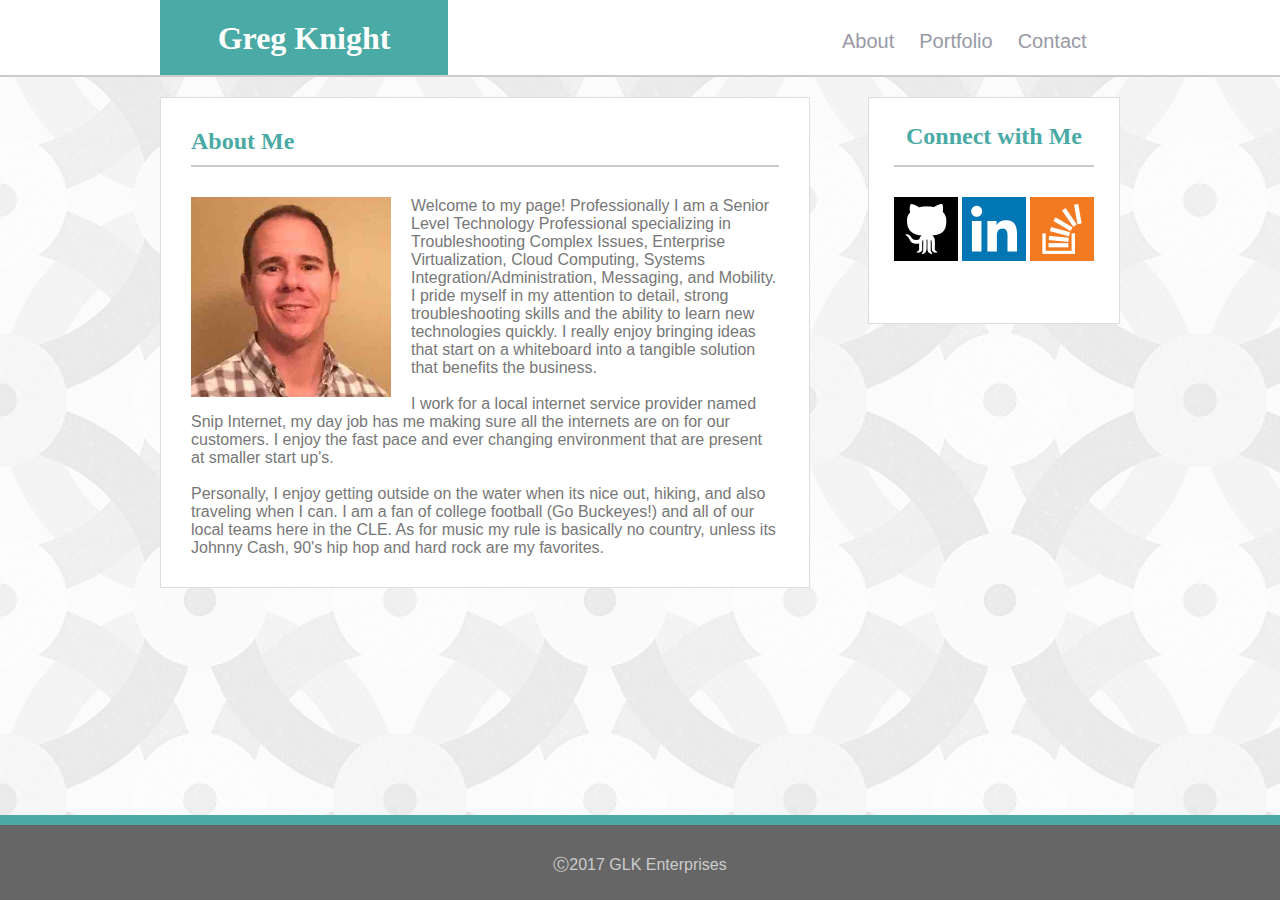
<file: index.html>
<!DOCTYPE html>
<html>

<head>
    <title>My Portfolio</title>
    <meta charset="utf-8">
    <meta name="viewport" content="width=device-width, initial-scale=1.0">
    <!-- <link rel="stylesheet" type="text/css" href="./assets/css/reset.css"> -->
    <link rel="stylesheet" type="text/css" href="./assets/css/style.css">
</head>

<body>
    <header class="header">
        <div class="container-head">
            <div class="logo">
                <h1 class="logo-h1">Greg Knight</h1></div>
            <div class="placeholder"></div>
            <nav class="navbar">
                <a class="link_i" href="./index.html">About</a>
                <a class="link_p" href="./portfolio.html">Portfolio</a>
                <a class="link_c" href="./contact.html">Contact</a>
            </nav>
        </div>
    </header>
    <div class="container-content">
        <section class="section">
            <h2 class="container-h2">About Me</h2>
            <hr class="hr">
            <img class="my-photo" src="./assets/images/my-photo.jpg" width="200" height="200">
            <p class="about-me-p">Welcome to my page! Professionally I am a Senior Level Technology Professional specializing in Troubleshooting Complex Issues, Enterprise Virtualization, Cloud Computing, Systems Integration/Administration, Messaging, and Mobility. I pride myself in my attention to detail, strong troubleshooting skills and the ability to learn new technologies quickly. I really enjoy bringing ideas that start on a whiteboard into a tangible solution that benefits the business.</p>
            <br>
            <p class="about-me-p">
                I work for a local internet service provider named Snip Internet, my day job has me making sure all the internets are on for our customers. I enjoy the fast pace and ever changing environment that are present at smaller start up's.</p>
            <br>
            <p class="about-me-p">
                Personally, I enjoy getting outside on the water when its nice out, hiking, and also traveling when I can. I am a fan of college football (Go Buckeyes!) and all of our local teams here in the CLE. As for music my rule is basically no country, unless its Johnny Cash, 90's hip hop and hard rock are my favorites.</p>
        </section>
        <aside class="aside">
            <h2 class="aside-h2">Connect with Me</h2>
            <hr class="hr">
            <div class="aside-icons">
                <a href="https://github.com/vGknight" target="_blank"> 
                    <img class="aside-icons" src="./assets/images/github.png" alt="Github"></a>
                <a href="https://www.linkedin.com/in/vgknight/" target="_blank">
                    <img class="aside-icons" src="./assets/images/linkedin.png" alt="linkedin"></a>
                <a href="https://stackoverflow.com/users/8277141/vgknight" target="_blank">
                    <img class="aside-icons" src="./assets/images/stackoverflow.png" alt="stackoverflow"></a>
        </aside>
        </div>
    </div>
    </div>
    <div class="container-footer">
        <footer class="footer">&#9400;2017 GLK Enterprises</footer>
    </div>
</body>

</html>
</file>
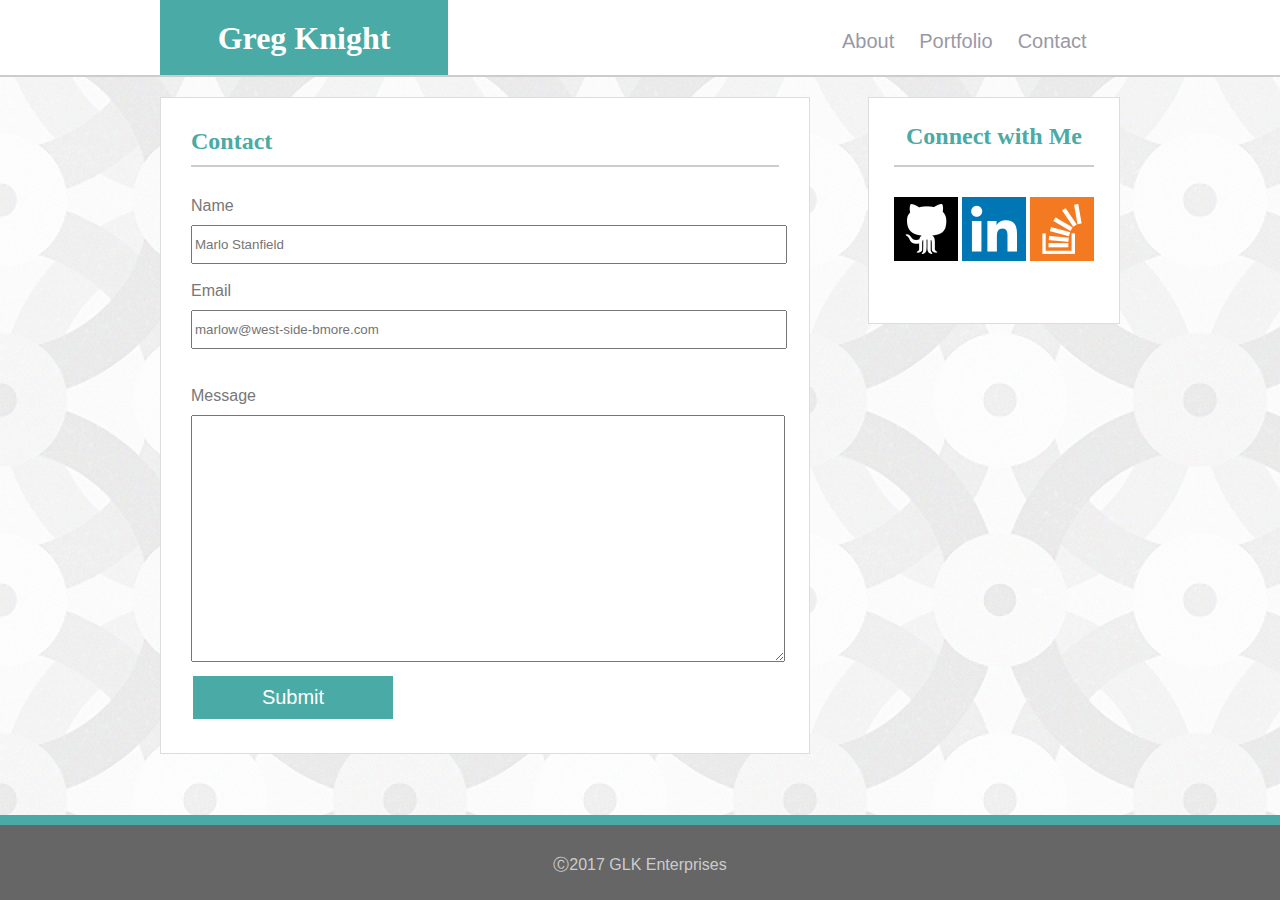
<file: contact.html>
<!DOCTYPE html>
<html>

<head>
    <title>My Portfolio</title>
    <meta charset="utf-8">
    <meta name="viewport" content="width=device-width, initial-scale=1.0">
    <!-- <link rel="stylesheet" type="text/css" href="./assets/css/reset.css"> -->
    <link rel="stylesheet" type="text/css" href="./assets/css/style.css">
</head>

<body>
    <header class="header">
        <div class="container-head">
            <div class="logo">
                <h1 class="logo-h1">Greg Knight</h1></div>
            <div class="placeholder"></div>
            <nav class="navbar">
                <a class="link_i" href="./index.html">About</a>
                <a class="link_p" href="./portfolio.html">Portfolio</a>
                <a class="link_c" href="./contact.html">Contact</a>
            </nav>
        </div>
    </header>
    <div class="container-content">
        <section class="section">
            <h2 class="container-h2">Contact</h2>
            <hr class="hr">
            <form class="clear" action="/some_endpoint.php" id="contactForm">
                <div id="form-name">
                    Name
                    <br>
                    <input type="text" name="firstname" placeholder="Marlo Stanfield">
                </div>
                <div id="form-email">
                    <br> Email
                    <input type="text" name="lastname" placeholder="marlow@west-side-bmore.com">
                </div>
                <div id="form-contact">
                    <br> Message
                    <textarea id="message" rows="15" cols="50" name="comment">
                    </textarea>
                </div>
                <input class="button" type="button" value="Submit">
            </form>
        </section>
        <aside class="aside">
            <h2 class="aside-h2">Connect with Me</h2>
            <hr class="hr">
            <div class="aside-icons">
                <a href="https://github.com/vGknight" target="_blank"> 
                    <img class="aside-icons" src="./assets/images/github.png" alt="Github"></a>
                <a href="https://www.linkedin.com/in/vgknight/" target="_blank">
                    <img class="aside-icons" src="./assets/images/linkedin.png" alt="linkedin"></a>
                <a href="https://stackoverflow.com/users/8277141/vgknight" target="_blank">
                    <img class="aside-icons" src="./assets/images/stackoverflow.png" alt="stackoverflow"></a>
        </aside>
        </div>
    </div>
    </div>
    <div class="container-footer">
        <footer class="footer">&#9400;2017 GLK Enterprises</footer>
    </div>
</body>

</html>
</file>
<file: assets/css/style.css>
* {

    margin: 0px;
}

html {
    background-image: url("../images/backround.png");
    height: 100%;
}

body {
    height: 100%;
    display: flex;
    flex-direction: column;
}

header {
    height: 75px;
    background-color: #ffffff;
    margin: 0px;
    border-bottom: 2px solid #cccccc;
}

.container-h2 {
    color: #4aaaa5;
    margin-bottom: 10px;
    font-family: 'Georgia', 'Times New Roman', serif;
}

.section {
    color: #777777;
    font-family: 'Arial', 'Helvetica Neue', Helvetica, sans-serif;
    float: left;
    max-width: 650px;
    padding: 30px;
    margin: 20px 0 40px;
    background: #fff;
    border: 1px solid #ddd;
    width: 61.3%;
    background-color: #ffffff;
}



.container-head {

    width: 960px;
    height: inherit;
    margin: 0 auto;
}

.logo {
    background-color: #4aaaa5;
    color: white;
    width: 30%;
    height: 100%;
    float: left;
    text-align: center;
}

.logo-h1 {
    position: relative;
    top: 20px;
    display: block;
    font-size: 2em;
    font-weight: bold;
}

.placeholder {

    height: 10px;
    width: 40%;
    height: 100%;
    float: left;
    visibility: hidden;
}

.navbar {

    width: 30%;
    height: 100%;
    float: left;
    position: relative;
    top: 30px;
    font-size: 20px;
}

.link_i,
.link_p,
.link_c {
    margin: 10px;
    color: #9999A5;
    font-family: 'Arial', 'Helvetica Neue', Helvetica, sans-serif;
    text-decoration: none;
}

.clearfix {
    overflow: auto;
}

.container-content {
    width: 960px;
    margin: 0 auto;
    flex: 1 0 auto;
}

.my-photo {
    float: left;
    margin: 0 20px 0 0;
}



.aside-h2 {
    text-align: center;
    font-weight: bold;
    color: #4aaaa5;
    margin-bottom: 15px;
}

.hr {
    border: .5px solid #cccccc;
    margin-bottom: 30px;
}

.aside {
    max-width: 200px;
    width: 100%;
    height: 175px;
    background-color: #ffffff;
    float: right;
    margin: 20px 0 0 0;
    padding: 25px;
    text-align: center;
    border: 1px solid #ddd;
}

.button {
    color: #4aaaa5;
    background-color: #4aaaa5;
    border: none;
    color: white;
    padding: 10px 25px;
    text-align: center;
    text-decoration: none;
    display: inline-block;
    font-size: 20px;
    margin: 4px 2px;
    width: 200px;
}

.aside-icons {
    margin: 0 auto;
}

.footer {
    clear: both;
    background-color: #666666;
    height: 45px;
    text-align: center;
    padding-top: 30px;
    border-top: 10px solid #4aaaa5;
    color: #cccccc;
    font-family: 'Arial', 'Helvetica Neue', Helvetica, sans-serif;
}



.portfolio-main {
    width: 100%;
    /*background-color: pink;*/
    overflow: auto;
}

.work {
    position: relative;
    width: 274px;
    float: left;
    margin: 20px 0px;
}

.work-even {
    margin-right: 40px;
}


input,
#form-contact,
#message {
    display: block;
    width: 100%;
    padding-top: 10px;
    padding-bottom: 10px;
    margin-top: 10px;
}

.work h3 {
    position: absolute;
    bottom: 20px;
    width: 90%;
    padding: 5%;
    margin-bottom: 0;
    font-weight: 300;
    line-height: 30px;
    color: #fff;
    text-align: center;
    background: #4aaaa5;
    border-bottom: 0;
}

.work img {
    width: 100%;
    opacity: 0.8;
}

.aside-content {
    width: 100%;
}

@media only screen and (max-width: 960px) {
    /* For mobile phones: */
    .container-head,
    .container-content {
        width: 650px;
    }

    .placeholder {
        width: 29%
    }
    .navbar {
        width: auto;
    }
    form,
    .section {
        width: 300px;
    }
}

@media only screen and (max-width: 768px) {
 
    .container-head,
    .container-content {
        width: 650px;
    }

    .placeholder {
        width: 29%
    }
    .navbar {
        width: auto;
    }
    form,
    .section {
        width: 90%;
        max-width: 100%;
    }
    .aside,
    .aside-h2 {
        width: 627px;
        max-width: 100%;
        float: left;
        text-align: left;
        margin: 5px 0 10px 0;
        padding: 10px 10px 10px 10px;
    }
    .aside .hr {
        width: 95%;
        margin: 10px 10px 10px 10px;
    }
    .aside-icons {
        padding: 5px;
    }
    .work {
        width: 270px;
    }
}


@media only screen and (max-width: 640px) {
 
    .container-head,

    .logo {
        width: 100%;
    }
    .container-content {
        width: 280px;
        margin-top: 75px;
    }

    .placeholder {
        width: 29%;
        display: none;
    }
    .logo {
        /*clear: right;*/
    }
    .navbar {
        width: 100%;
        text-align: center;
        height: 50px;
        top: 0px;
        background-color: white;
        padding: 15px 0 0 0;
    }
    form,
    .section {
        width: 90%;
        max-width: 100%;
    }
    .aside,
    .aside-h2 {
        width: 627px;
        max-width: 100%;
        float: left;
        text-align: left;
        margin: 5px 0 10px 0;
        padding: 10px 10px 10px 10px;
    }
    .aside .hr {
        width: 95%;
        margin: 10px 10px 10px 10px;
    }
    .aside-icons {
        padding: 5px;
    }
    .work {
        width: 270px;
    }
    .link_i,
    .link2,
    .link3 {
        top: 20px;
    }
    .my-photo {
        padding: 0 0 20px 0;
    }
}
</file>
